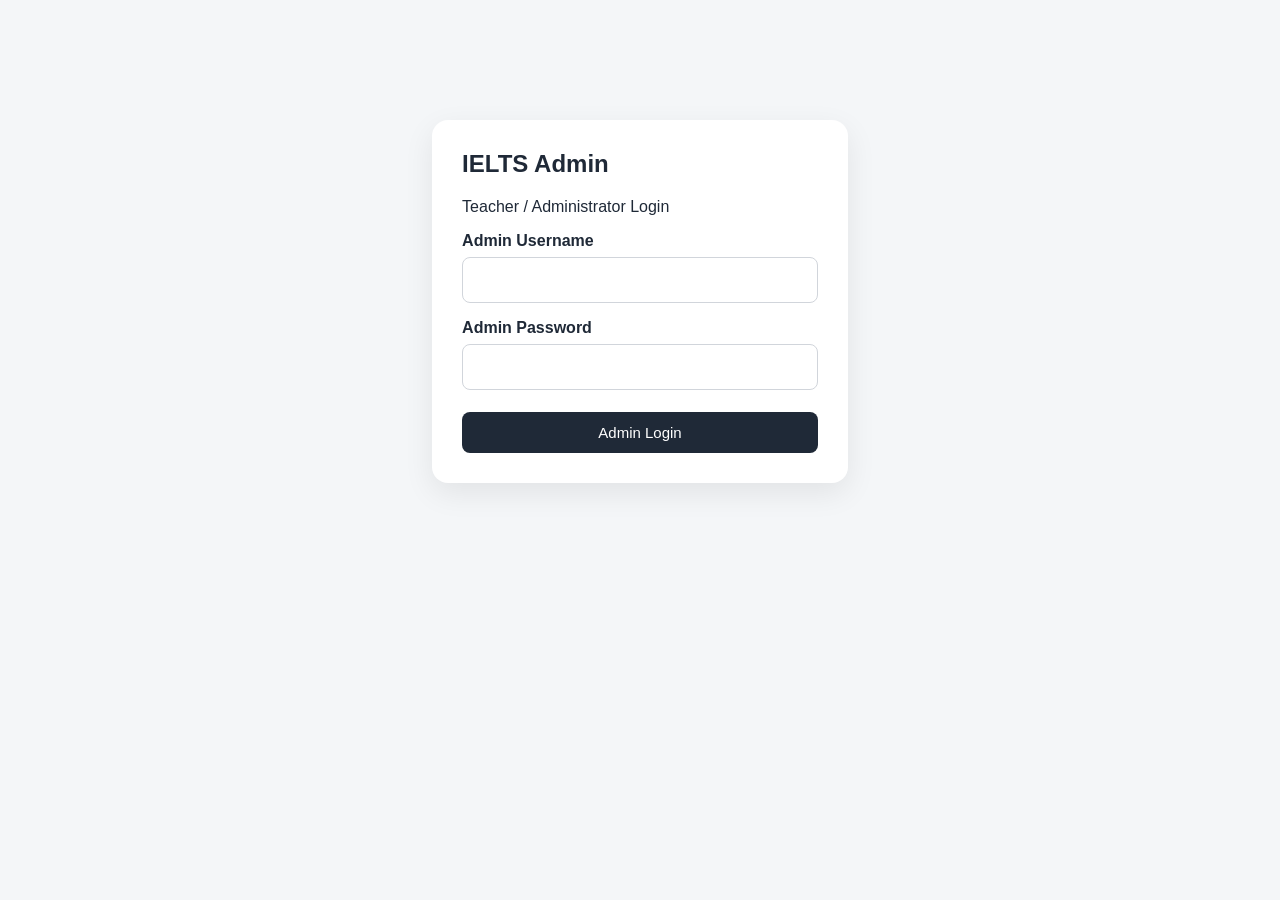
<file: Admin.html>
<!DOCTYPE html>
<html lang="en">

<head>

    <meta charset="UTF-8">

    <meta
        name="viewport"
        content="width=device-width, initial-scale=1.0"
    >

    <title>IELTS Reading - Admin</title>

    <style>

        * {
            box-sizing: border-box;
        }

        body {
            margin: 0;
            font-family:
                Arial,
                Helvetica,
                sans-serif;
            background: #f4f6f8;
            color: #1f2937;
        }

        .container {
            width: min(1100px, 94%);
            margin: 40px auto;
        }

        .card {
            background: white;
            border-radius: 16px;
            padding: 30px;
            box-shadow:
                0 10px 30px
                rgba(0, 0, 0, 0.08);
        }

        h1 {
            margin-top: 0;
        }

        h2 {
            margin-top: 0;
        }

        .login-card {
            max-width: 450px;
            margin: 80px auto;
        }

        label {
            display: block;
            margin-top: 16px;
            margin-bottom: 7px;
            font-weight: 600;
        }

        input {
            width: 100%;
            padding: 13px 15px;
            border: 1px solid #d1d5db;
            border-radius: 8px;
            font-size: 16px;
        }

        button {
            border: none;
            border-radius: 8px;
            padding: 12px 18px;
            font-size: 15px;
            cursor: pointer;
        }

        .primary-button {
            width: 100%;
            margin-top: 22px;
            background: #1f2937;
            color: white;
        }

        .primary-button:hover {
            background: #111827;
        }

        .topbar {
            display: flex;
            justify-content: space-between;
            align-items: center;
            gap: 20px;
            margin-bottom: 25px;
        }

        .logout-button {
            background: #dc2626;
            color: white;
        }

        .section {
            margin-bottom: 25px;
        }

        .create-form {
            display: grid;
            grid-template-columns:
                1fr 1fr auto;
            gap: 12px;
            align-items: end;
        }

        .create-form label {
            margin-top: 0;
        }

        .create-button {
            background: #1f2937;
            color: white;
        }

        .table-wrapper {
            overflow-x: auto;
        }

        table {
            width: 100%;
            border-collapse: collapse;
            min-width: 800px;
        }

        th,
        td {
            padding: 13px;
            border-bottom: 1px solid #e5e7eb;
            text-align: left;
        }

        th {
            background: #f9fafb;
        }

        .status-badge {
            display: inline-block;
            padding: 5px 10px;
            border-radius: 20px;
            font-size: 13px;
            font-weight: 600;
        }

        .status-active {
            background: #dcfce7;
            color: #166534;
        }

        .status-inactive {
            background: #fee2e2;
            color: #991b1b;
        }

        .admin-action-button {
            background: #e5e7eb;
            color: #111827;
            margin: 2px;
        }

        .reset-button {
            background: #fef3c7;
            color: #92400e;
        }

        .admin-message {
            margin-top: 15px;
            padding: 12px;
            border-radius: 8px;
            display: none;
        }

        .admin-message.success {
            display: block;
            background: #dcfce7;
            color: #166534;
        }

        .admin-message.error {
            display: block;
            background: #fee2e2;
            color: #991b1b;
        }

        .loading-cell,
        .empty-cell,
        .error-cell {
            text-align: center;
            padding: 30px;
        }

        #adminLoading {
            position: fixed;
            inset: 0;
            background: rgba(255,255,255,.75);
            display: none;
            align-items: center;
            justify-content: center;
            z-index: 1000;
            font-size: 20px;
            font-weight: bold;
        }

        @media (max-width: 700px) {

            .container {
                margin: 20px auto;
            }

            .card {
                padding: 20px;
            }

            .topbar {
                flex-direction: column;
                align-items: flex-start;
            }

            .create-form {
                grid-template-columns: 1fr;
            }

        }

    </style>

</head>

<body>

    <div id="adminLoading">
        Processing...
    </div>


    <!-- ==========================================
         ADMIN LOGIN
    =========================================== -->

    <section
        id="adminLoginScreen"
        class="container"
    >

        <div class="card login-card">

            <h1>IELTS Admin</h1>

            <p>
                Teacher / Administrator Login
            </p>

            <form id="adminLoginForm">

                <label for="adminUsername">
                    Admin Username
                </label>

                <input
                    id="adminUsername"
                    type="text"
                    autocomplete="username"
                    required
                >

                <label for="adminPassword">
                    Admin Password
                </label>

                <input
                    id="adminPassword"
                    type="password"
                    autocomplete="current-password"
                    required
                >

                <button
                    type="submit"
                    class="primary-button"
                >
                    Admin Login
                </button>

            </form>

            <div
                id="adminMessage"
                class="admin-message"
            ></div>

        </div>

    </section>


    <!-- ==========================================
         ADMIN PANEL
    =========================================== -->

    <section
        id="adminPanel"
        class="container"
        style="display:none;"
    >

        <div class="topbar">

            <div>

                <h1>
                    IELTS Reading Admin
                </h1>

                <div>
                    Logged in as:
                    <strong id="adminName">
                    </strong>
                </div>

            </div>

            <button
                id="adminLogout"
                class="logout-button"
            >
                Logout
            </button>

        </div>


        <!-- CREATE STUDENT -->

        <div class="card section">

            <h2>
                Create Student Account
            </h2>

            <form
                id="createStudentForm"
                class="create-form"
            >

                <div>

                    <label for="studentUsername">
                        Username
                    </label>

                    <input
                        id="studentUsername"
                        type="text"
                        placeholder="e.g. Bryan"
                        required
                    >

                </div>


                <div>

                    <label for="studentPassword">
                        Password
                    </label>

                    <input
                        id="studentPassword"
                        type="password"
                        placeholder="Minimum 6 characters"
                        required
                    >

                </div>


                <button
                    type="submit"
                    class="create-button"
                >
                    Create Student
                </button>

            </form>

        </div>


        <!-- STUDENTS -->

        <div class="card section">

            <div class="topbar">

                <div>

                    <h2>
                        Students
                    </h2>

                </div>

                <button
                    id="refreshStudents"
                    class="admin-action-button"
                >
                    Refresh
                </button>

            </div>


            <div class="table-wrapper">

                <table>

                    <thead>

                        <tr>

                            <th>
                                Student ID
                            </th>

                            <th>
                                Username
                            </th>

                            <th>
                                Created
                            </th>

                            <th>
                                Last Login
                            </th>

                            <th>
                                Status
                            </th>

                            <th>
                                Actions
                            </th>

                        </tr>

                    </thead>

                    <tbody
                        id="studentsTableBody"
                    >

                    </tbody>

                </table>

            </div>

        </div>

    </section>


    <script src="Admin.js"></script>

</body>

</html>
</file>
